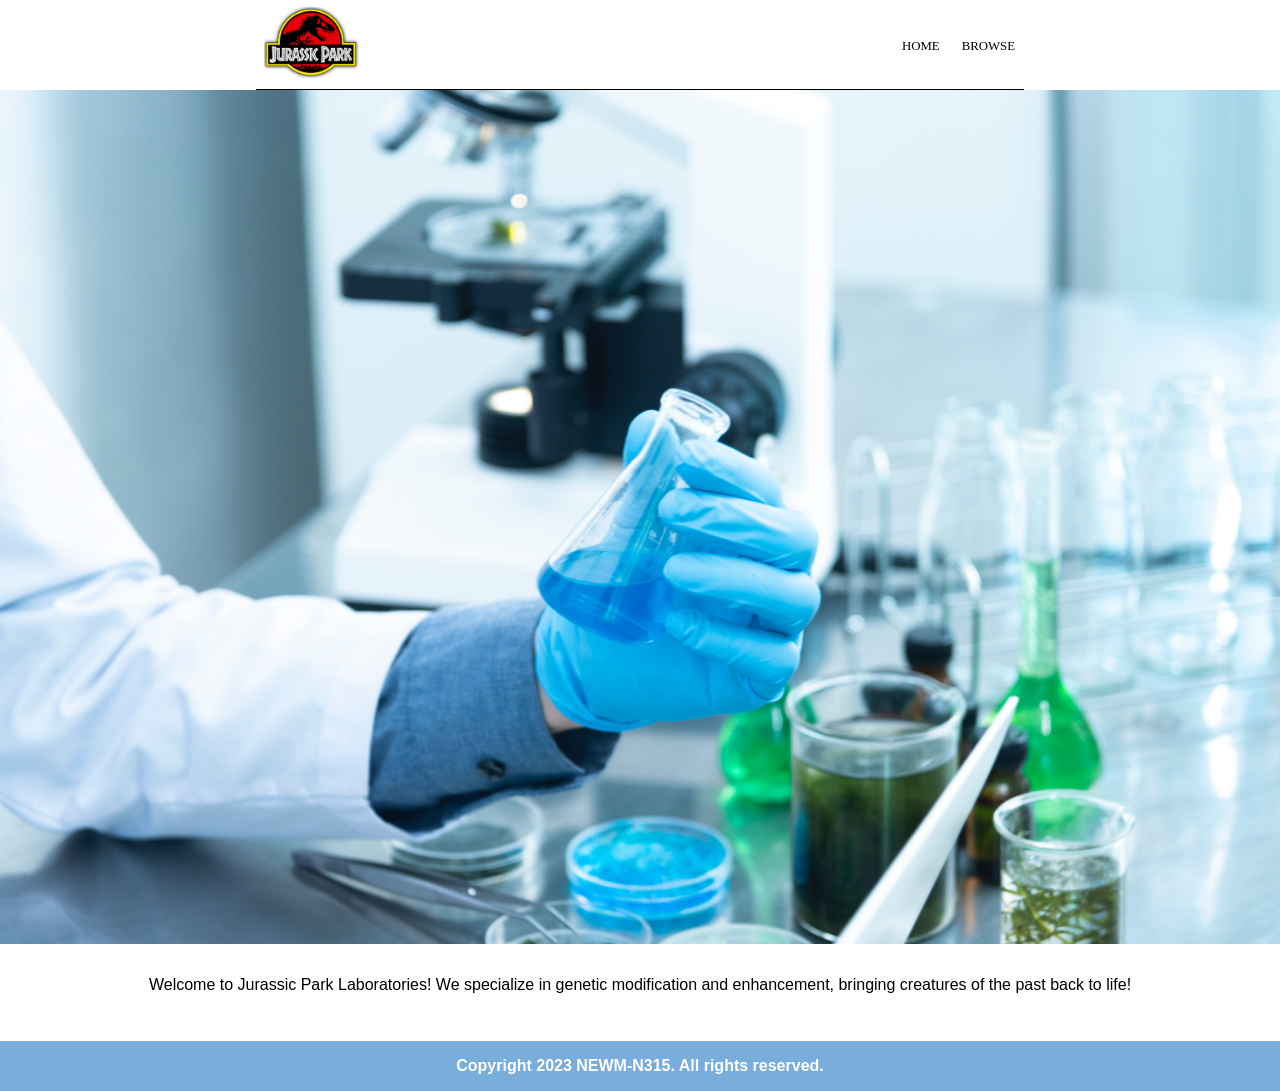
<file: index.html>
<!DOCTYPE html>
<html lang="en">
    <head>
        <script src="app/packages/jQuery.js"></script>
        <meta charset="UTF-8" />
        <meta http-equiv="X-UA-Compatible" content="IE=edge" />
        <meta name="viewport" content="width=device-width, initial-scale=1.0" />
        <title style="text-transform: capitalize;">Main Page</title>
        <link rel="stylesheet" href="styles/css/styles.css" />
    </head>
    <body>
        <div class="ssContainer">
            <nav>
                <div id="logo">
                    <img src="assets/images/logo.png" style="width: 6rem;" />
                </div>
                <div>
                    <a href="#HOME" class="navBtn">HOME</a>
                    <a href="#BROWSE" class="navBtn">BROWSE</a>
                    <img id="hamburger" src="assets/images/hamburgerBtn.png" />
                    <div id="mainMenu">
                        <div style="padding: 1rem;">
                            <a href="#HOME" class="menuBtn">HOME</a>
                            <a href="#BROWSE" class="menuBtn">BROWSE</a>
                        </div>
                    </div>
                </div>
            </nav>
            <div id="mainContainer"></div>
            <!-- <div id="testContainer">
            </div> -->
        </div>  
    </body>
    <footer>
        <div>
            <p id="cpInfo">
                Copyright 2023 NEWM-N315. All rights reserved.
            </p>
        </div>
    </footer>
</html>
<script type="module" src="app/module/app-module.js"></script>
</file>
<file: styles/css/styles.css>
/*
 *  Page Structures
 */
* {
  margin: 0;
  padding: 0;
  -webkit-box-sizing: border-box;
          box-sizing: border-box;
}

html, body {
  width: 100%;
  height: 100%;
  background-color: #FFF;
}

h1, h2, h3, h4, h5, h6, p {
  margin-bottom: 15px;
  font-family: "Segoe UI", Tahoma, Geneva, Verdana, sans-serif;
}

.tm {
  font-size: 1rem;
}

.ssContainer {
  display: -webkit-box;
  display: -ms-flexbox;
  display: flex;
  -webkit-box-orient: vertical;
  -webkit-box-direction: normal;
      -ms-flex-direction: column;
          flex-direction: column;
  -webkit-box-align: center;
      -ms-flex-align: center;
          align-items: center;
  margin-right: auto;
  margin-left: auto;
  background-repeat: no-repeat;
  z-index: 100;
}

#banner {
  display: block;
  width: 100%;
  height: 100%;
  margin-right: auto;
  margin-left: auto;
  background-repeat: no-repeat;
}

#banner img {
  display: block;
  background-size: 100%;
  width: 100%;
  height: 100%;
  margin-right: auto;
  margin-left: auto;
  background-repeat: no-repeat;
}

#bannerAbout {
  display: -webkit-box;
  display: -ms-flexbox;
  display: flex;
  -webkit-box-orient: vertical;
  -webkit-box-direction: normal;
      -ms-flex-direction: column;
          flex-direction: column;
  -webkit-box-align: center;
      -ms-flex-align: center;
          align-items: center;
  -webkit-box-pack: center;
      -ms-flex-pack: center;
          justify-content: center;
  position: absolute;
  top: 50%;
  width: 100%;
}

#bannerAbout p {
  text-align: center;
  font-size: 2rem;
  font-weight: 700;
  width: 50%;
  color: #FFF;
}

#bannerAbout h1 {
  text-align: center;
  font-size: 5rem;
  font-weight: 500;
  color: #FFF;
}

.overlay {
  background-color: rgba(0, 0, 0, 0.25);
  width: 100%;
  height: 66.5vw;
  position: absolute;
}

.overlayImageContainer {
  background-color: rgba(0, 0, 0, 0.25);
  /* height: 50%;
  width: 19.5%; */
  height: 12rem;
  width: 17rem;
  position: absolute;
  text-align: center;
  padding: 2vw;
  display: none;
}

.overlayImageContainer div{
  padding: 0.5rem;
}

#bLetter {
  font-size: 10rem;
  font-family: Verdana, Geneva, Tahoma, sans-serif;
}

.initialText {
  text-align: center;
}

.content {
  font-size: 2.5rem;
  font-family: "Segoe UI", Tahoma, Geneva, Verdana, sans-serif;
  padding: 1rem 10%;
}

.contentRows, .contentRowsLeft {
  display: -webkit-box;
  display: -ms-flexbox;
  display: flex;
}

.contentRows {
  -webkit-box-orient: horizontal;
  -webkit-box-direction: normal;
      -ms-flex-direction: row;
          flex-direction: row;
}

.contentRowsLeft {
  -webkit-box-orient: horizontal;
  -webkit-box-direction: reverse;
      -ms-flex-direction: row-reverse;
          flex-direction: row-reverse;
}

.contentRows img {
  width: 50%;
  -webkit-transition: width 0.5s;
  transition: width 0.5s;
}

.contentRowsLeft img {
  width: 50%;
  -webkit-transition: width 0.5s;
  transition: width 0.5s;
}

#contentImages {
  display: -webkit-box;
  display: -ms-flexbox;
  display: flex;
  -webkit-box-orient: horizontal;
  -webkit-box-direction: normal;
      -ms-flex-direction: row;
          flex-direction: row;
  width: 75%;
  -webkit-box-pack: center;
      -ms-flex-pack: center;
          justify-content: center;
  -webkit-box-align: center;
      -ms-flex-align: center;
          align-items: center;
}

#contentImages div {
  position: relative;
  width: 50%;
  padding: 3%;
  margin-top: -10%;
}

#contentImages div img {
  position: relative;
  width: 350px;
  height: 500px;
  padding: 3%;
  margin-top: -10%;
}

form {
  display: -webkit-box;
  display: -ms-flexbox;
  display: flex;
  -webkit-box-orient: vertical;
  -webkit-box-direction: normal;
      -ms-flex-direction: column;
          flex-direction: column;
  margin: 1rem 0 5rem 0;
  width: 65%;
}

form div {
  width: 100%;
  display: -webkit-box;
  display: -ms-flexbox;
  display: flex;
  -webkit-box-orient: horizontal;
  -webkit-box-direction: normal;
      -ms-flex-direction: row;
          flex-direction: row;
  -webkit-box-pack: center;
      -ms-flex-pack: center;
          justify-content: center;
}

form input {
  border: 1px solid #79ADDC;
  margin: 10px;
  padding: 10px;
  width: 100%;
}

form textarea {
  border: 1px solid #79ADDC;
}

form button {
  border: 1px solid #79ADDC;
  background-color: #79ADDC;
  border-radius: 100px;
}

.formRow {
  width: 100%;
}

label {
  margin-top: 1.5%;
  margin-right: 2%;
}

.numberInputs {
  display: -webkit-box;
  display: -ms-flexbox;
  display: flex;
  -webkit-box-orient: horizontal;
  -webkit-box-direction: normal;
      -ms-flex-direction: row;
          flex-direction: row;
  width: 100%;
  -webkit-box-pack: justify;
      -ms-flex-pack: justify;
          justify-content: space-between;
  -webkit-box-align: center;
      -ms-flex-align: center;
          align-items: center;
}

.numberInputs label {
  margin-top: 4.5%;
}

.numberInput {
  width: 20%;
}

textarea {
  width: 100%;
  height: 10vw;
}

.submitBtn {
  margin-top: 3rem;
  padding: 1rem;
  color: #FFF;
  font-weight: 900;
}

.dateInput label {
  width: 7%;
}

.localeRow {
  display: -webkit-box;
  display: -ms-flexbox;
  display: flex;
  -webkit-box-orient: horizontal;
  -webkit-box-direction: normal;
      -ms-flex-direction: row;
          flex-direction: row;
  width: 75%;
  -webkit-box-pack: center;
      -ms-flex-pack: center;
          justify-content: center;
  -webkit-box-align: center;
      -ms-flex-align: center;
          align-items: center;
  margin-top: 10rem;
}

.localeRow div {
  position: relative;
  width: 100%;
}

.localeRow div img {
  position: relative;
  height: 30vw;
}

.localeRowTour {
  display: -webkit-box;
  display: -ms-flexbox;
  display: flex;
  -webkit-box-orient: horizontal;
  -webkit-box-direction: normal;
      -ms-flex-direction: row;
          flex-direction: row;
  width: 100vw;
  -webkit-box-pack: center;
      -ms-flex-pack: center;
          justify-content: center;
  -webkit-box-align: center;
      -ms-flex-align: center;
          align-items: center;
  margin-top: 10rem;
}

.localeRowTour div {
  display: -webkit-box;
  display: -ms-flexbox;
  display: flex;
  -webkit-box-pack: center;
      -ms-flex-pack: center;
          justify-content: center;
  position: relative;
  width: 28vw;
}

.localeRowTour div img {
  position: relative;
  height: 30vw;
}

#toursTopImage {
  display: -webkit-box;
  display: -ms-flexbox;
  display: flex;
  position: relative;
  -webkit-box-pack: center;
      -ms-flex-pack: center;
          justify-content: center;
  width: 80vw;
  overflow: hidden;
}

#toursTopImage img {
  width: 80vw !important;
  height: 40vh !important;
  position: relative;
  z-index: 99;
}

#toursMainSection {
  display: -webkit-box;
  display: -ms-flexbox;
  display: flex;
  position: relative;
  -webkit-box-orient: vertical;
  -webkit-box-direction: normal;
      -ms-flex-direction: column;
          flex-direction: column;
  -webkit-box-align: center;
      -ms-flex-align: center;
          align-items: center;
  margin-top: 20vh;
  width: 65vw;
  font-weight: 400;
}

#toursMainSection div {
  margin: 1vw;
}

#toursMainSection div div img {
  width: 20vw;
}

.startingFrom {
  position: absolute;
  bottom: 0.5vh;
  right: 0.5vw;
  margin: 0;
}

.countryTourPackage {
  position: absolute;
  top: 1vh;
  left: 1vw;
  margin: 0;
  font-size: 3vw;
}

.startingFrom, .countryTourPackage {
  color: #FFF;
}

#tourMainSection {
  display: -webkit-box;
  display: -ms-flexbox;
  display: flex;
  position: relative;
  -webkit-box-orient: vertical;
  -webkit-box-direction: normal;
      -ms-flex-direction: column;
          flex-direction: column;
  -webkit-box-align: center;
      -ms-flex-align: center;
          align-items: center;
  margin-top: 20vh;
  width: 65vw;
  font-weight: 400;
}

.overlayContentTours {
  display: -webkit-box;
  display: -ms-flexbox;
  display: flex;
  -webkit-box-orient: vertical;
  -webkit-box-direction: normal;
      -ms-flex-direction: column;
          flex-direction: column;
  -webkit-box-pack: center;
      -ms-flex-pack: center;
          justify-content: center;
  -webkit-box-align: center;
      -ms-flex-align: center;
          align-items: center;
  background-color: rgba(0, 0, 0, 0.25);
  width: 100%;
  height: 100% !important;
  position: absolute !important;
  z-index: 1000;
  margin: 0 !important;
  cursor: pointer;
}

#tourMainSection div {
  margin: 1vw;
}

#tourMainSection div div img {
  width: 20vw;
}

#tourTopImage {
  display: -webkit-box;
  display: -ms-flexbox;
  display: flex;
  position: relative;
  -webkit-box-pack: center;
      -ms-flex-pack: center;
          justify-content: center;
  width: 80vw;
  height: 9vw;
  overflow: hidden;
}

#tourTopImage img {
  width: 80vw !important;
  height: 20vh !important;
  position: relative;
  z-index: 99;
}

.overlayContent {
  display: -webkit-box;
  display: -ms-flexbox;
  display: flex;
  -webkit-box-orient: vertical;
  -webkit-box-direction: normal;
      -ms-flex-direction: column;
          flex-direction: column;
  -webkit-box-pack: center;
      -ms-flex-pack: center;
          justify-content: center;
  -webkit-box-align: center;
      -ms-flex-align: center;
          align-items: center;
  background-color: rgba(0, 0, 0, 0.25);
  width: 100%;
  height: 99% !important;
  position: absolute !important;
  z-index: 1000;
  margin: 0 !important;
  cursor: pointer;
}

.overlayContent h1 {
  color: #FFF;
  font-size: 3vw;
}

.overlayContent p {
  color: #FFF;
  font-size: 1vw;
}

.learnMoreBtn {
  margin: 3rem 0;
  padding: 1rem;
  color: #FFF;
  font-weight: 900;
  font-size: 1vw;
  background-color: #79ADDC;
  border-radius: 100px;
  border: initial !important;
  text-decoration: none;
}

#specialOffersTitleUnderline {
  display: block;
  position: relative;
  width: 16vw;
  border-bottom: 1px #000 solid;
  margin: 1vw 0 !important;
}

#blogTitleUnderline {
  display: block;
  position: relative;
  width: 9vw;
  border-bottom: 1px #000 solid;
  margin: 1vw 0 !important;
}

#blogMainSection {
  display: -webkit-box;
  display: -ms-flexbox;
  display: flex;
  position: relative;
  -webkit-box-orient: vertical;
  -webkit-box-direction: normal;
      -ms-flex-direction: column;
          flex-direction: column;
  margin-top: 10vw;
  width: 65vw;
  font-weight: 400;
}

#blogMainSection div {
  margin: 0 1vw 1vw 0vw;
}

#blogMainSection div p {
  font-size: 1.25vw;
}

.blogSection {
  display: -webkit-box;
  display: -ms-flexbox;
  display: flex;
  position: relative;
  -webkit-box-orient: vertical;
  -webkit-box-direction: normal;
      -ms-flex-direction: column;
          flex-direction: column;
  -webkit-box-pack: left;
      -ms-flex-pack: left;
          justify-content: left;
  padding: 3vw 1vw;
}

.blog {
  display: -webkit-box;
  display: -ms-flexbox;
  display: flex;
  -webkit-box-orient: vertical;
  -webkit-box-direction: normal;
      -ms-flex-direction: column;
          flex-direction: column;
}

.blogContent {
  display: -webkit-box;
  display: -ms-flexbox;
  display: flex;
  position: relative;
  -webkit-box-orient: horizontal;
  -webkit-box-direction: normal;
      -ms-flex-direction: row;
          flex-direction: row;
}

.blogContent div p {
  font-size: 1.25vw;
  font-weight: 700;
}

.blogContent img {
  width: 100%;
}

.blogText {
  font-size: 1rem !important;
  color: #79ADDC;
}

.blogContent div {
  position: relative;
  width: 100%;
}

.dateSection {
  max-width: 7%;
}

#contactTitleUnderline {
  display: block;
  position: relative;
  width: 9vw;
  border-bottom: 1px #000 solid;
  margin: 1vw 0 !important;
}

#contactMainSection {
  display: -webkit-box;
  display: -ms-flexbox;
  display: flex;
  position: relative;
  -webkit-box-orient: vertical;
  -webkit-box-direction: normal;
      -ms-flex-direction: column;
          flex-direction: column;
  margin-top: 10vw;
  width: 80vw;
  font-weight: 400;
}

#contactMainSection div {
  margin: 0 1vw 1vw 0vw;
}

#contactMainSection div p {
  font-size: 1.25vw;
}

.contactSection {
  display: -webkit-box;
  display: -ms-flexbox;
  display: flex;
  position: relative;
  -webkit-box-orient: vertical;
  -webkit-box-direction: normal;
      -ms-flex-direction: column;
          flex-direction: column;
  padding: 3vw 1vw;
}

.contactSection h1 {
  padding-left: 2vw;
}

.contact {
  display: -webkit-box;
  display: -ms-flexbox;
  display: flex;
  -webkit-box-orient: horizontal;
  -webkit-box-direction: normal;
      -ms-flex-direction: row;
          flex-direction: row;
}

.contactContent {
  display: -webkit-box;
  display: -ms-flexbox;
  display: flex;
  position: relative;
  -webkit-box-orient: vertical;
  -webkit-box-direction: normal;
      -ms-flex-direction: column;
          flex-direction: column;
  width: 50%;
  padding: 2vw;
}

.contactContent form {
  width: 100%;
  margin: 0;
}

.contactContent form input {
  background-color: #F5F5F5;
  padding: 1vw;
  margin: 0 0 2vw 0;
}

.contactContent form textarea {
  background-color: #F5F5F5;
  margin: 0 0 2vw 0;
  padding: 1vw;
}

.contactContent div p {
  font-size: 1.25vw;
  font-weight: 700;
}

.contactContent img {
  width: 100%;
}

.contactText {
  font-size: 1rem !important;
  color: #79ADDC;
}

.contactContent div {
  position: relative;
  width: 100%;
}

.contactBtn {
  width: 30%;
  border-radius: initial;
}

@media only screen and (max-width: 960px) {
  * {
    margin: 0;
    padding: 0;
    -webkit-box-sizing: border-box;
            box-sizing: border-box;
  }
  html, body {
    width: 100%;
    height: 100%;
    background-color: #FFF;
  }
  h1, h2, h3, h4, h5, h6, p {
    margin-bottom: 15px;
    font-family: "Segoe UI", Tahoma, Geneva, Verdana, sans-serif;
  }
  .tm {
    font-size: 1rem;
  }
  .ssContainer {
    display: -webkit-box;
    display: -ms-flexbox;
    display: flex;
    -webkit-box-orient: vertical;
    -webkit-box-direction: normal;
        -ms-flex-direction: column;
            flex-direction: column;
    -webkit-box-align: center;
        -ms-flex-align: center;
            align-items: center;
    margin-right: auto;
    margin-left: auto;
    background-repeat: no-repeat;
    z-index: 100;
  }
  #banner {
    display: block;
    width: 100%;
    height: 100%;
    margin-right: auto;
    margin-left: auto;
    background-repeat: no-repeat;
  }
  #banner img {
    display: block;
    width: 100%;
    height: auto;
  }
  #bannerAbout {
    display: none;
    -webkit-box-orient: vertical;
    -webkit-box-direction: normal;
        -ms-flex-direction: column;
            flex-direction: column;
    -webkit-box-align: center;
        -ms-flex-align: center;
            align-items: center;
    -webkit-box-pack: center;
        -ms-flex-pack: center;
            justify-content: center;
    position: absolute;
    width: 100%;
  }
  #bannerAbout p {
    text-align: center;
    font-size: 1rem;
    font-weight: 700;
    color: #FFF;
  }
  #bannerAbout h1 {
    display: none;
    text-align: center;
    font-size: 1rem;
    font-weight: 500;
    color: #FFF;
  }
  .overlay {
    background-color: rgba(0, 0, 0, 0.25);
    width: 100%;
    height: 66.5vw;
    position: absolute;
  }
  #bLetter {
    font-size: 10rem;
    font-family: Verdana, Geneva, Tahoma, sans-serif;
  }
  .initialText {
    text-align: center;
  }
  .content {
    font-size: 2.5rem;
    font-family: "Segoe UI", Tahoma, Geneva, Verdana, sans-serif;
    padding: 1rem 10%;
  }
  .contentRows, .contentRowsLeft {
    display: -webkit-box;
    display: -ms-flexbox;
    display: flex;
  }
  .contentRows {
    -webkit-box-orient: horizontal;
    -webkit-box-direction: normal;
        -ms-flex-direction: row;
            flex-direction: row;
  }
  .contentRowsLeft {
    -webkit-box-orient: horizontal;
    -webkit-box-direction: reverse;
        -ms-flex-direction: row-reverse;
            flex-direction: row-reverse;
  }
  .contentRows img {
    width: 50%;
    -webkit-transition: width 0.5s;
    transition: width 0.5s;
  }
  .contentRowsLeft img {
    width: 50%;
    -webkit-transition: width 0.5s;
    transition: width 0.5s;
  }
  #contentImages {
    display: -webkit-box;
    display: -ms-flexbox;
    display: flex;
    -webkit-box-orient: vertical;
    -webkit-box-direction: normal;
        -ms-flex-direction: column;
            flex-direction: column;
    width: 100%;
    -webkit-box-pack: center;
        -ms-flex-pack: center;
            justify-content: center;
    -webkit-box-align: center;
        -ms-flex-align: center;
            align-items: center;
    margin-top: -5vh;
  }
  #contentImages div {
    position: relative;
    width: 100vw;
    margin-right: auto;
    margin-left: auto;
  }
  #contentImages div img {
    position: relative;
    margin: 3%;
  }
  form {
    display: -webkit-box;
    display: -ms-flexbox;
    display: flex;
    -webkit-box-orient: vertical;
    -webkit-box-direction: normal;
        -ms-flex-direction: column;
            flex-direction: column;
    margin: 1rem 0 5rem 0;
    width: 65%;
  }
  form div {
    width: 100%;
    display: -webkit-box;
    display: -ms-flexbox;
    display: flex;
    -webkit-box-orient: horizontal;
    -webkit-box-direction: normal;
        -ms-flex-direction: row;
            flex-direction: row;
    -webkit-box-pack: center;
        -ms-flex-pack: center;
            justify-content: center;
  }
  .dateInput {
    display: -webkit-box;
    display: -ms-flexbox;
    display: flex;
    -webkit-box-orient: vertical;
    -webkit-box-direction: normal;
        -ms-flex-direction: column;
            flex-direction: column;
    -webkit-box-align: center;
        -ms-flex-align: center;
            align-items: center;
    -webkit-box-pack: center;
        -ms-flex-pack: center;
            justify-content: center;
  }
  .dateInput label {
    text-align: center;
    width: 100%;
  }
  form input {
    border: 1px solid #79ADDC;
    margin: 10px;
    padding: 10px;
    width: 100%;
  }
  form textarea {
    border: 1px solid #79ADDC;
  }
  form button {
    border: 1px solid #79ADDC;
    background-color: #79ADDC;
    border-radius: 100px;
  }
  .formRow {
    width: 100%;
  }
  label {
    margin-top: 1.5%;
    margin-right: 2%;
  }
  .numberInputs {
    display: -webkit-box;
    display: -ms-flexbox;
    display: flex;
    -webkit-box-orient: vertical;
    -webkit-box-direction: normal;
        -ms-flex-direction: column;
            flex-direction: column;
    width: 100%;
    -webkit-box-pack: center;
        -ms-flex-pack: center;
            justify-content: center;
    -webkit-box-align: center;
        -ms-flex-align: center;
            align-items: center;
  }
  .numberInputs label {
    margin-top: 7.5%;
  }
  .numberInput {
    width: 20%;
  }
  textarea {
    width: 100%;
    height: 10vw;
  }
  .submitBtn {
    margin-top: 3rem;
    padding: 1rem;
    color: #FFF;
    font-weight: 900;
  }
  #blogTitleUnderline {
    display: block;
    position: relative;
    width: 20vw;
    border-bottom: 1px #000 solid;
    margin: 1vw 0 !important;
  }
  #blogMainSection {
    display: -webkit-box;
    display: -ms-flexbox;
    display: flex;
    position: relative;
    -webkit-box-orient: vertical;
    -webkit-box-direction: normal;
        -ms-flex-direction: column;
            flex-direction: column;
    margin-top: 20vw;
    width: 65vw;
    font-weight: 400;
  }
  #blogMainSection div {
    margin: 0 1vw 1vw 0vw;
  }
  #blogMainSection div p {
    font-size: 1.25vw;
  }
  .blogSection {
    display: -webkit-box;
    display: -ms-flexbox;
    display: flex;
    position: relative;
    -webkit-box-orient: vertical;
    -webkit-box-direction: normal;
        -ms-flex-direction: column;
            flex-direction: column;
    -webkit-box-pack: left;
        -ms-flex-pack: left;
            justify-content: left;
    padding: 10vw 1vw;
  }
  .blog {
    display: -webkit-box;
    display: -ms-flexbox;
    display: flex;
    -webkit-box-orient: vertical;
    -webkit-box-direction: normal;
        -ms-flex-direction: column;
            flex-direction: column;
  }
  .blogContent {
    display: -webkit-box;
    display: -ms-flexbox;
    display: flex;
    position: relative;
    -webkit-box-orient: vertical;
    -webkit-box-direction: normal;
        -ms-flex-direction: column;
            flex-direction: column;
  }
  .blogContent div p {
    font-size: 1.25vw;
    font-weight: 700;
  }
  .blogContent img {
    width: 100%;
  }
  .blogText {
    font-size: 1vh !important;
    color: #79ADDC;
  }
  .blogContent div {
    position: relative;
    width: 100%;
  }
  .blogContent h1 {
    font-size: 2vh !important;
  }
  .dateSection {
    max-width: 25%;
  }
  #contactTitleUnderline {
    display: block;
    position: relative;
    width: 75vw;
    border-bottom: 1px #000 solid;
    margin: 1vw 0 !important;
  }
  #contactMainSection {
    display: -webkit-box;
    display: -ms-flexbox;
    display: flex;
    position: relative;
    -webkit-box-orient: vertical;
    -webkit-box-direction: normal;
        -ms-flex-direction: column;
            flex-direction: column;
    margin-top: 10vw;
    width: 80vw;
    font-weight: 400;
  }
  #contactMainSection div {
    margin: 0 1vw 1vw 0vw;
  }
  #contactMainSection div p {
    font-size: 1.25vw;
  }
  .contactSection {
    display: -webkit-box;
    display: -ms-flexbox;
    display: flex;
    position: relative;
    -webkit-box-orient: vertical;
    -webkit-box-direction: normal;
        -ms-flex-direction: column;
            flex-direction: column;
    padding: 3vw 1vw;
  }
  .contact {
    display: -webkit-box;
    display: -ms-flexbox;
    display: flex;
    -webkit-box-orient: vertical;
    -webkit-box-direction: normal;
        -ms-flex-direction: column;
            flex-direction: column;
  }
  .contactContent {
    display: -webkit-box;
    display: -ms-flexbox;
    display: flex;
    position: relative;
    -webkit-box-orient: vertical;
    -webkit-box-direction: normal;
        -ms-flex-direction: column;
            flex-direction: column;
    width: 100%;
    padding: 2vw;
  }
  .contactContent form {
    width: 100%;
    margin: 0;
  }
  .contactContent form input {
    background-color: #F5F5F5;
    padding: 1vw;
    margin: 0 0 2vw 0;
  }
  .contactContent form textarea {
    background-color: #F5F5F5;
    margin: 0 0 2vw 0;
    padding: 1vw;
  }
  .contactContent div p {
    font-size: 3vw !important;
    font-weight: 700;
  }
  .contactContent img {
    width: 100%;
  }
  .contactText {
    font-size: 1rem !important;
    color: #79ADDC;
  }
  .contactContent div {
    position: relative;
    width: 100%;
  }
  .contactBtn {
    width: 100%;
    border-radius: initial;
  }
  .contactSection h1 {
    padding-top: 20vw;
  }
}
#aboutMainSection {
  display: -webkit-box;
  display: -ms-flexbox;
  display: flex;
  position: relative;
  -webkit-box-orient: vertical;
  -webkit-box-direction: normal;
      -ms-flex-direction: column;
          flex-direction: column;
  margin-top: 10vw;
  width: 65vw;
  font-weight: 400;
}

#aboutMainSection div {
  margin: 1vw;
}

#aboutMainSection div p {
  font-size: 1.25vw;
}

#aboutSection1 {
  display: -webkit-box;
  display: -ms-flexbox;
  display: flex;
  position: relative;
  -webkit-box-orient: vertical;
  -webkit-box-direction: normal;
      -ms-flex-direction: column;
          flex-direction: column;
  -webkit-box-pack: left;
      -ms-flex-pack: left;
          justify-content: left;
  padding: 3vw 1vw;
}

#aboutSection1 h1 {
  font-size: 3vw;
  width: -webkit-fit-content;
  width: -moz-fit-content;
  width: fit-content;
  font-weight: 400;
}

#aboutSection2 {
  display: -webkit-box;
  display: -ms-flexbox;
  display: flex;
  position: relative;
  -webkit-box-orient: vertical;
  -webkit-box-direction: normal;
      -ms-flex-direction: column;
          flex-direction: column;
  -webkit-box-pack: left;
      -ms-flex-pack: left;
          justify-content: left;
  padding: 3vw 1vw;
}

#aboutSection2 h1 {
  font-size: 3vw;
  width: -webkit-fit-content;
  width: -moz-fit-content;
  width: fit-content;
  font-weight: 200;
}

.quoteContent {
  display: -webkit-box;
  display: -ms-flexbox;
  display: flex;
  position: relative;
  -webkit-box-orient: horizontal;
  -webkit-box-direction: normal;
      -ms-flex-direction: row;
          flex-direction: row;
}

.quoteContent div p {
  font-size: 1.25vw;
  font-weight: 700;
}

.quoteContent img {
  width: 100%;
}

.quoteContent div {
  position: relative;
  width: 100%;
}

#aboutH1Underline {
  display: block;
  position: relative;
  width: 4vw;
  border-bottom: 1px #000 solid;
}

#aboutH2Underline {
  display: block;
  position: relative;
  width: 9vw;
  border-bottom: 1px #000 solid;
}

.user {
  display: block;
  position: absolute !important;
  width: 100%;
  right: 0;
  bottom: 0;
  text-align: right;
}

.user p {
  font-weight: 400 !important;
  color: #79ADDC;
}

@media only screen and (max-width: 960px) {
  #aboutMainSection {
    display: -webkit-box;
    display: -ms-flexbox;
    display: flex;
    position: relative;
    -webkit-box-orient: vertical;
    -webkit-box-direction: normal;
        -ms-flex-direction: column;
            flex-direction: column;
    margin-top: 30vw;
    width: 90vw;
    font-weight: 400;
  }
}
/*
 *  NavBar Styles
 */
nav {
  display: -webkit-box;
  display: -ms-flexbox;
  display: flex;
  -webkit-box-orient: horizontal;
  -webkit-box-direction: normal;
      -ms-flex-direction: row;
          flex-direction: row;
  -webkit-box-pack: justify;
      -ms-flex-pack: justify;
          justify-content: space-between;
  -webkit-box-align: center;
      -ms-flex-align: center;
          align-items: center;
  height: 10vh;
  width: 60%;
  background-color: rgba(0, 0, 0, 0);
  position: block;
  z-index: 999;
  border-bottom: 1px black solid;
}

#hamburger{
  width: 4vw;
  display: none;
}

#iconsGroup1 {
  display: -webkit-box;
  display: -ms-flexbox;
  display: flex;
  -webkit-box-orient: horizontal;
  -webkit-box-direction: normal;
      -ms-flex-direction: row;
          flex-direction: row;
  position: relative;
  left: 10%;
}

#joinBtn {
  background-color: #A23D3B;
  padding: 10px 20px;
  color: #FFF;
  font-weight: 750;
  font-family: "Segoe UI";
  margin-right: 1rem;
}

#joinBtn:hover {
  background-color: #A23D3B;
  padding: 10px 20px;
  color: #FFF;
  font-weight: 750;
  font-family: "Segoe UI";
}

#loginSection {
  display: -webkit-box;
  display: -ms-flexbox;
  display: flex;
  position: absolute;
  -webkit-box-orient: horizontal;
  -webkit-box-direction: normal;
      -ms-flex-direction: row;
          flex-direction: row;
  -webkit-box-pack: center;
      -ms-flex-pack: center;
          justify-content: center;
  background-color: initial;
  right: 0;
  color: #1A1C18;
}

#loginSection a {
  font-family: "Segoe UI", Tahoma, Geneva, Verdana, sans-serif;
  font-weight: 500;
  color: #1A1C18;
}

#loginSection img {
  padding: 12px 12px 12px 0;
}

#loginBtn {
  display: -webkit-box;
  display: -ms-flexbox;
  display: flex;
  -webkit-box-orient: horizontal;
  -webkit-box-direction: normal;
      -ms-flex-direction: row;
          flex-direction: row;
  -webkit-box-pack: center;
      -ms-flex-pack: center;
          justify-content: center;
  background-color: initial;
  margin: 0;
}

#loginBtn:hover {
  display: -webkit-box;
  display: -ms-flexbox;
  display: flex;
  -webkit-box-orient: horizontal;
  -webkit-box-direction: normal;
      -ms-flex-direction: row;
          flex-direction: row;
  -webkit-box-pack: center;
      -ms-flex-pack: center;
          justify-content: center;
  background-color: initial;
  color: #A23D3B;
  margin: 0;
  text-decoration: none !important;
}

nav div a {
  text-decoration: none;
  font-size: 1vw;
  color: #000;
  padding: 1vh 1vh;
  -webkit-transition: padding 1s;
  transition: padding 1s;
}

nav div a:hover {
  color: #FFF;
  background-color: #141413;
  text-decoration: underline;
}

#mainMenu{
  display: none;
}

#logo{
  padding: 0.5rem;
}

.photoGallery{
  display: flex;
  position: relative;
  flex-direction: column;
  width: 100%;
  /* margin: 2rem; */
}

.imageContainer{
  display: flex;
  position: relative;
  flex-direction: row;
  justify-content: space-around;
  align-content: space-around;
  width: 100%;
}

.imageContainerSection{
  display: flex;
  flex-direction: row;
  justify-content: center;
  align-content: center;
  align-items: center;
  width: 100%;
}

.imageContainer img{
  margin: 5vw;
  width: 100%;
}

@media only screen and (max-width: 960px) {
  nav {
    display: -webkit-box;
    display: -ms-flexbox;
    display: flex;
    -webkit-box-pack: center;
        -ms-flex-pack: center;
        justify-content: space-between;
        -webkit-box-align: center;
        -ms-flex-align: center;
        align-items: flex-start;
    width: 100vw;
    height: 20vw;
    border-bottom: initial !important;
  }

  #hamburger{
    width: 5rem;
    display: block;
  }
  nav a {
    display: none;
  }

  #mainMenu{
    background-color: rgba(0, 0, 0, 0.75);
    position: absolute;
    width: 100%;
    height: 100vh;
    top: 22vw;
    left: 0;
  }

  #mainMenu a{
    display: block;
    font-size: 2rem;
    padding: 1rem 0;
    color: #FFF;
  }
  nav svg {
    margin-left: 10vw;
  }
}
/*
 *  Footer Styles
 */
footer {
  display: -webkit-box;
  display: -ms-flexbox;
  display: flex;
  -webkit-box-orient: horizontal;
  -webkit-box-direction: normal;
      -ms-flex-direction: row;
          flex-direction: row;
  -ms-flex-pack: distribute;
      justify-content: space-around;
  -webkit-box-align: center;
      -ms-flex-align: center;
          align-items: center;
  padding: 1rem;
  font-size: 2rem;
  background-color: #79ADDC;
  color: #1A1C18;
  margin-right: auto;
  margin-left: auto;
  width: 100%;
}

#cpInfo {
  font-size: 1rem;
  font-weight: 700;
  color: #FFF;
  margin: 0;
}

#icons {
  display: -webkit-box;
  display: -ms-flexbox;
  display: flex;
  -webkit-box-orient: horizontal;
  -webkit-box-direction: normal;
      -ms-flex-direction: row;
          flex-direction: row;
  -webkit-box-align: center;
      -ms-flex-align: center;
          align-items: center;
  -webkit-box-pack: space-evenly;
      -ms-flex-pack: space-evenly;
          justify-content: space-evenly;
  width: 10%;
}

#resourceColumns {
  margin-top: 4rem;
  display: -webkit-box;
  display: -ms-flexbox;
  display: flex;
  -webkit-box-orient: horizontal;
  -webkit-box-direction: normal;
      -ms-flex-direction: row;
          flex-direction: row;
  -webkit-box-align: center;
      -ms-flex-align: center;
          align-items: center;
  -ms-flex-pack: distribute;
      justify-content: space-around;
  width: 100%;
}

.rCol a:hover {
  color: #A23D3B;
  text-decoration: underline;
}

@media only screen and (max-width: 960px) {
  footer {
    display: -webkit-box;
    display: -ms-flexbox;
    display: flex;
    -webkit-box-orient: vertical;
    -webkit-box-direction: reverse;
        -ms-flex-direction: column-reverse;
            flex-direction: column-reverse;
    -webkit-box-pack: center;
        -ms-flex-pack: center;
            justify-content: center;
    -webkit-box-align: center;
        -ms-flex-align: center;
            align-items: center;
    padding: 1rem;
    font-size: 2rem;
    background-color: #79ADDC;
    color: #1A1C18;
    margin-right: auto;
    margin-left: auto;
    width: 100%;
  }
  #cpInfo {
    font-size: 0.5rem;
    font-weight: 700;
    color: #FFF;
    margin: 0;
  }
  #icons {
    display: -webkit-box;
    display: -ms-flexbox;
    display: flex;
    -webkit-box-orient: horizontal;
    -webkit-box-direction: normal;
        -ms-flex-direction: row;
            flex-direction: row;
    -webkit-box-align: center;
        -ms-flex-align: center;
            align-items: center;
    -webkit-box-pack: space-evenly;
        -ms-flex-pack: space-evenly;
            justify-content: space-evenly;
    width: 1vw;
  }
  #resourceColumns {
    margin-top: 4rem;
    display: -webkit-box;
    display: -ms-flexbox;
    display: flex;
    -webkit-box-orient: horizontal;
    -webkit-box-direction: normal;
        -ms-flex-direction: row;
            flex-direction: row;
    -webkit-box-align: center;
        -ms-flex-align: center;
            align-items: center;
    -ms-flex-pack: distribute;
        justify-content: space-around;
    width: 100%;
  }
  .rCol a:hover {
    color: #A23D3B;
    text-decoration: underline;
  }
  footer svg {
    margin-left: 10vw;
  }
  footer div {
    margin: 4vw 0;
  }
}
</file>
